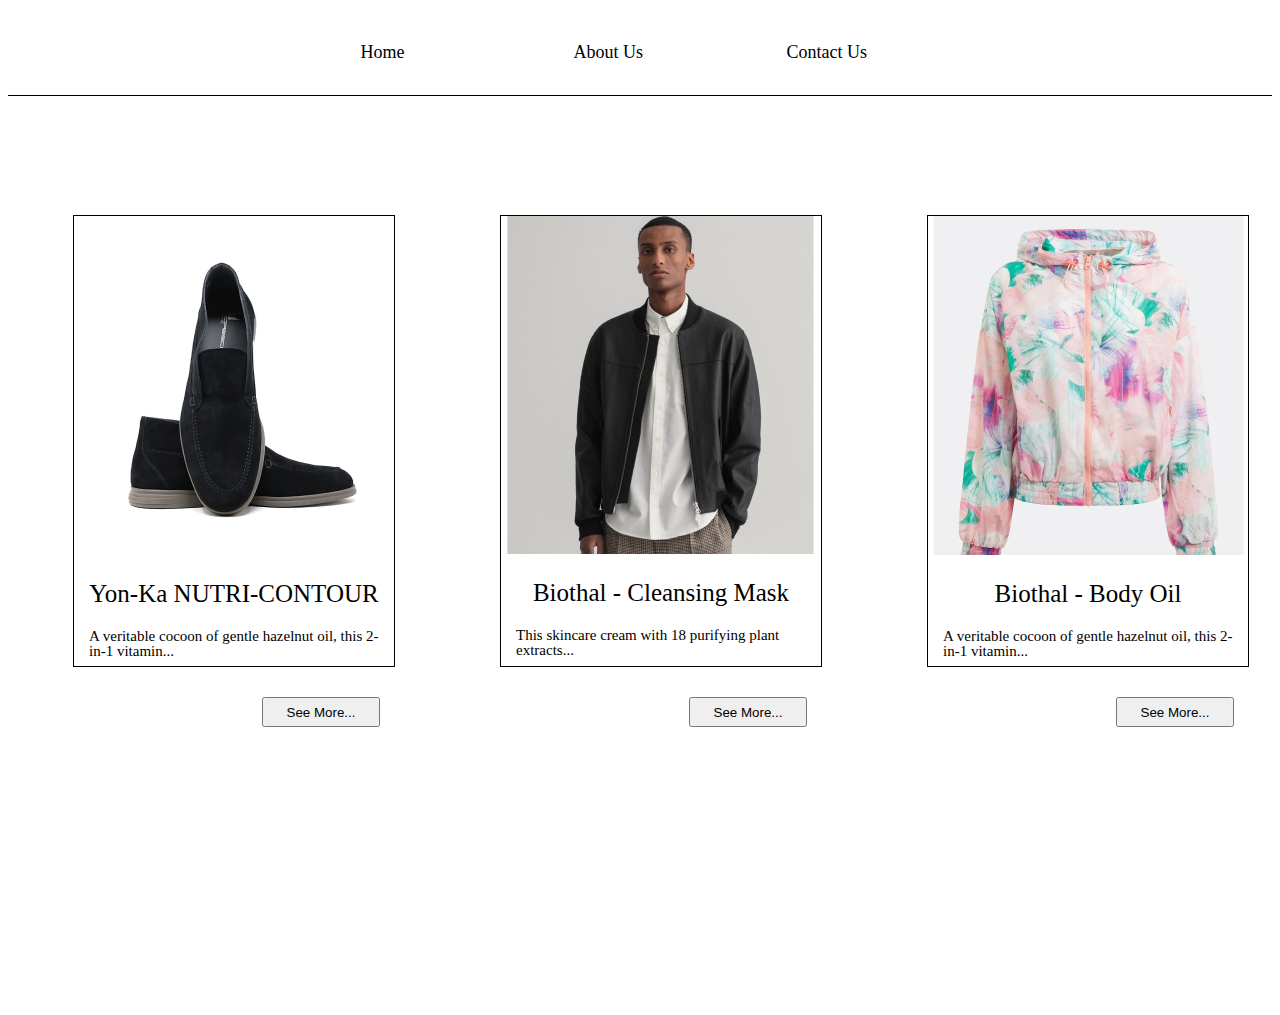
<file: index.html>
<!DOCTYPE html>
<html lang="en">
<head>
    <meta charset="UTF-8">
    <meta http-equiv="X-UA-Compatible" content="IE=edge">
    <meta name="viewport" content="width=device-width, initial-scale=1.0">
    <link rel="stylesheet" href="static/css/style.css">
    <title>Amazon.com</title>
</head>
<body>
    <Header>
        <nav>
            <ul>
            <li><a href="index.html">Home</a></li> 
            <li><a href="about.html">About Us</a></li> 
            <li><a href="contactus.html">Contact Us</a></li> 
        </ul>
    </nav>
    </Header>

    <main>
        <section class="Content1">
            <div class="Frame">
                <div class="InFrame">

                <img src="static/css/photo1.png">
                <h2>Yon-Ka NUTRI-CONTOUR</h2>
                <p class="Explanation">A veritable cocoon of gentle hazelnut oil, this 2-in-1 vitamin...</p>
            </div>
                <button>See More...</button>
    
            </div>
        
    
            <div class="Frame">
                <div class="InFrame">
                <img src="static/css/photo2.png">
                <h2>Biothal - Cleansing Mask</h2>
                <p class="Explanation">This skincare cream with 18 purifying plant extracts...</p>
                </div>
                <button>See More...</button>
            </div>

            <div class="Frame">
                <div class="InFrame">
                <img src="static/css/photo3.png">
                <h2>Biothal - Body Oil</h2>
                <p class="Explanation">A veritable cocoon of gentle hazelnut oil, this 2-in-1 vitamin...</p>
            </div>
                <button>See More...</button>
            </div>
        </section>
    
    </main>

</body>
</html>
</file>
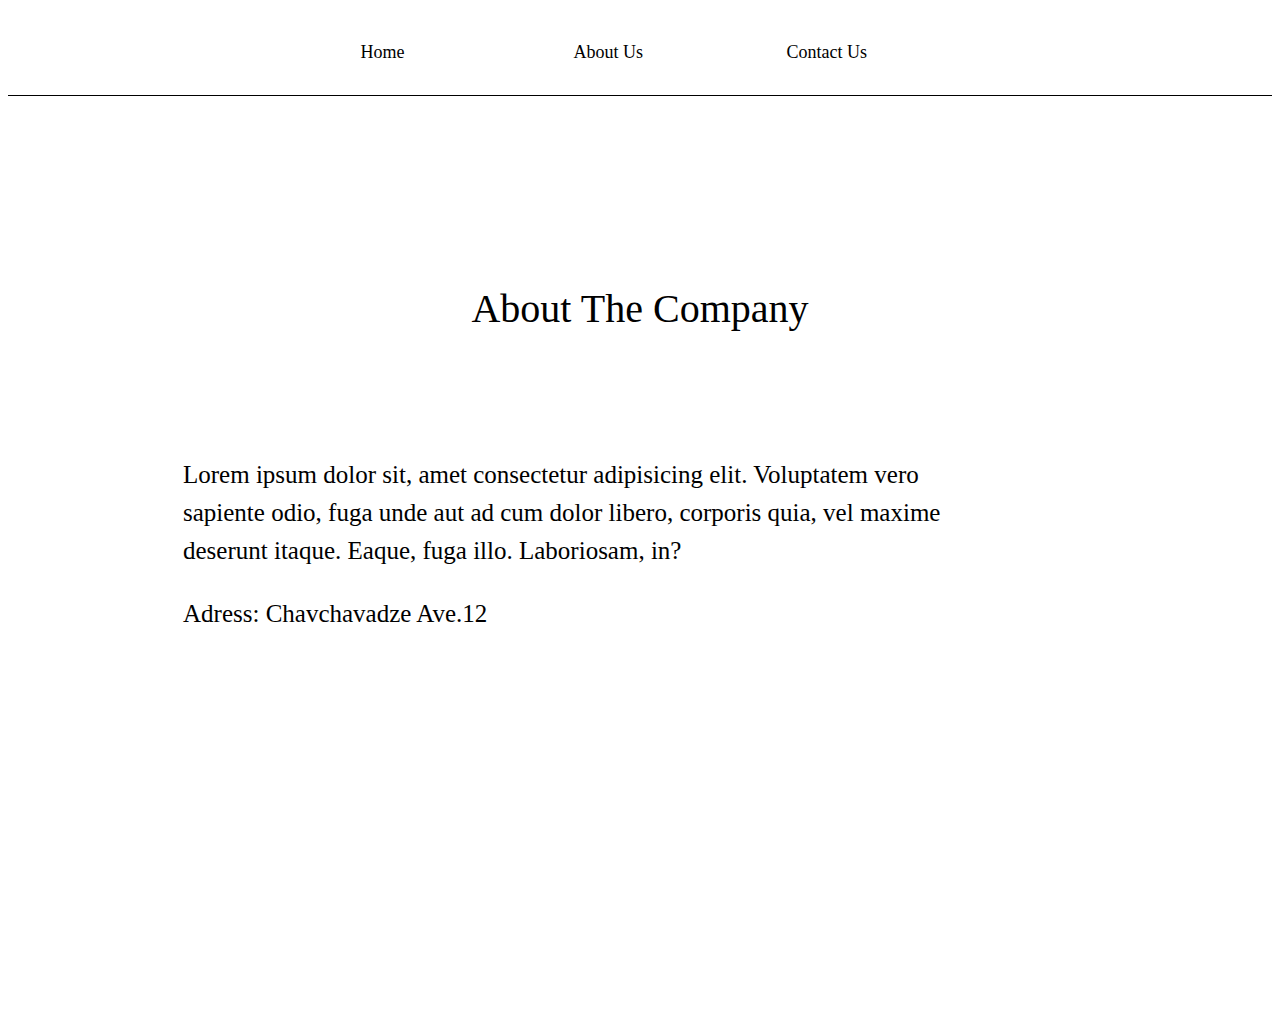
<file: about.html>
<!DOCTYPE html>
<html lang="en">
<head>
    <meta charset="UTF-8">
    <meta http-equiv="X-UA-Compatible" content="IE=edge">
    <meta name="viewport" content="width=device-width, initial-scale=1.0">
    <link rel="stylesheet" href="static/css/style.css">
    <title>About Amazon.com </title>
</head>
<body>
    <Header>
        <nav>
            <ul>
            <li><a href="index.html">Home</a></li> 
            <li><a href="about.html">About Us</a></li> 
            <li><a href="contactus.html">Contact Us</a></li> 
        </ul>
    </nav>
    </Header>

    <main>
        <section>
            <h1>About The Company</h1>
            <div class="Text">
            <p>Lorem ipsum dolor sit, amet consectetur adipisicing elit. Voluptatem vero sapiente odio, fuga unde aut ad cum dolor libero,
                corporis quia, vel maxime deserunt itaque. Eaque, fuga illo. Laboriosam, in? </p>
                <p>Adress: Chavchavadze Ave.12</p>
            </div>
            

        </section>
    </main>

    <footer>
    
    </footer>

</body>
</html>
</file>
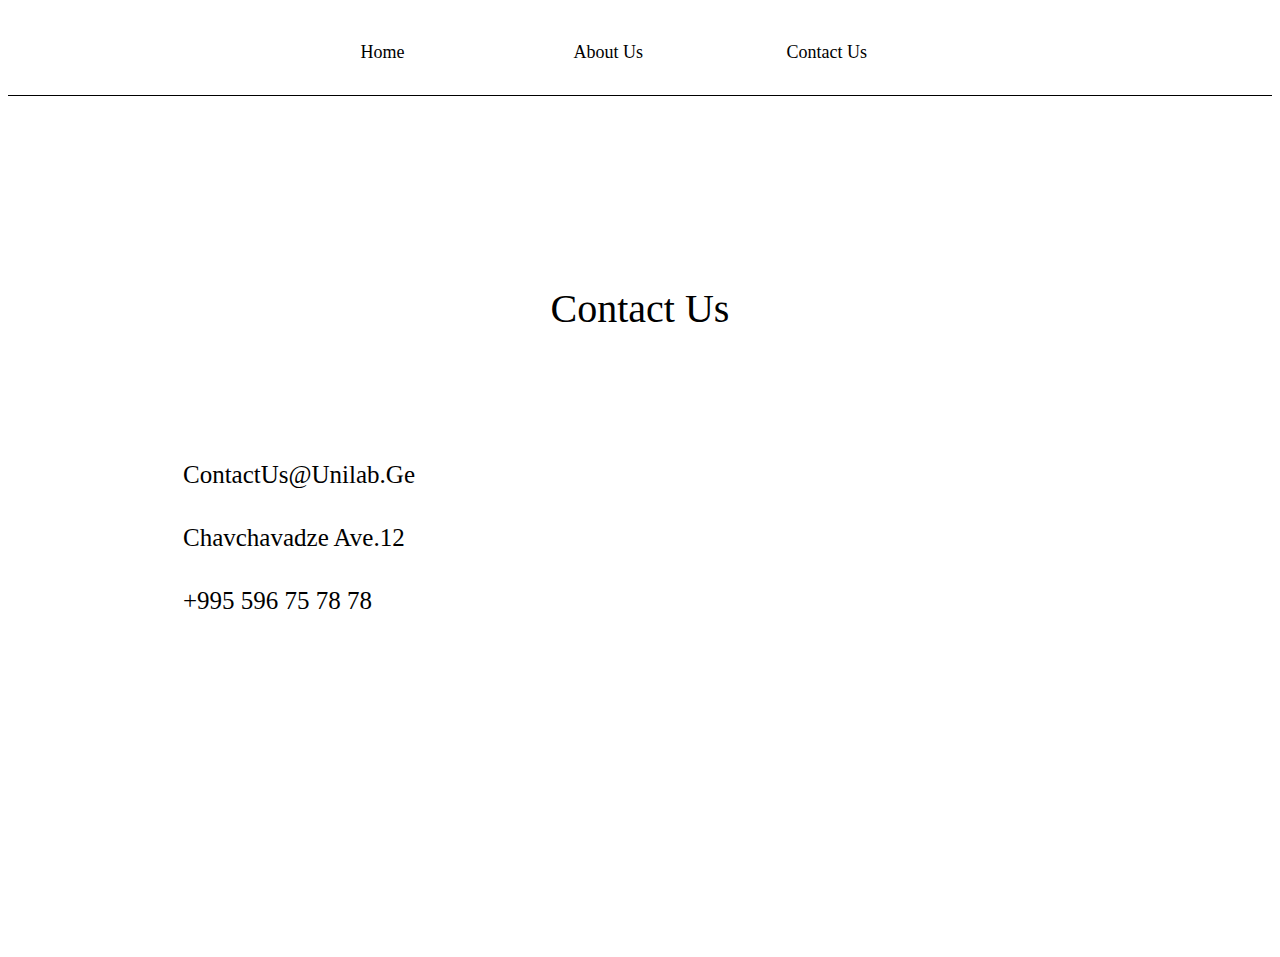
<file: contactus.html>
<!DOCTYPE html>
<html lang="en">
<head>
    <meta charset="UTF-8">
    <meta http-equiv="X-UA-Compatible" content="IE=edge">
    <meta name="viewport" content="width=device-width, initial-scale=1.0">
    <link rel="stylesheet" href="static/css/style.css">
    <title>How to contact us</title>
</head>
<body>
    <Header>
        <nav>
            <ul>
            <li><a href="index.html">Home</a></li> 
            <li><a href="about.html">About Us</a></li> 
            <li><a href="contactus.html">Contact Us</a></li> 
        </ul>
    </nav>
    </Header>
    
<main>
    
        <h1>Contact Us</h1>
        <div class="Info">
        <p>ContactUs@Unilab.Ge</p>
        <p>Chavchavadze Ave.12</p>
        <p>+995 596 75 78 78</p>
    </div>
</main>

</body>
</html>
</file>
<file: static/css/style.css>
body {
    background: white;
}

header {
    width: 100%;
    height: 87px;
    display: flex;
    border-bottom: 1px solid black;
}
nav {
    width: 100%;
}
ul {
    display: flex;
    justify-content: center;
    width: 100%;
    list-style: none;
    
}
li {
    width: 213px;
    height: 27px;
    margin-top: 15px;
}
a{
    text-decoration: none;
    color: black;
    font-family: 'Poppins';
    font-style: normal;
    font-weight: 500;
    font-size: 18px;
    line-height: 27px;
}
h1 {
    text-align: center;
    margin-top: 183px;
    text-transform: capitalize;
    font-family: 'Poppins';
    font-weight: 400;
    font-size: 40px;
    line-height: 60px;
    color: #000000;
    margin-bottom: 117px;
}

p {
    font-weight: 400;
    line-height: 38px;
    color: #000000;
    font-size: 25px;
    border-radius: nullpx;
    font-family: Poppins;
    letter-spacing: 0em;
    text-align: left;


}
section {
    width: 100%;
    height: 740px;
    border: none;
}
button {
    width: 118px;
    height: 30px;
    color: black;
    font: Poppins; 
    float: right;
    margin-top: 30px;
    margin-right: 15px;

}

h2 {
    font-size: 25px;
    text-align: center;
    font-family: 'Poppins';
    font-style: normal;
    font-weight: 400;

}
img {
    margin-left: 5px;
}
span {
    margin-left: 15px;
    font-size: 14px;
    margin-bottom: 10px;
}
.Content1 {
    width: 100%;
    height: 800px; 
    border: none;
    display: flex;
    justify-content: space-around;
}

.Frame {
    width: 350px;
    height: 800px;
    border: none;
    margin-right: 40px;
    margin-left: 50px;
    margin-top: 119px;
   
}
.InFrame {
    width: 320px;
    height: 450px;
    border: 1px solid black;
    display: block;
    margin-left: 15px;
}
.Info {
    width: 277px;
    margin-right: 900px;
    margin-left: 175px;
    height: 94px;
    margin-bottom: 407px;
}
.Text {
    height: 10rem;
    width: 775px;
    margin-left: 175px;
    margin-right: 490px;
    border-radius: nullpx;
    margin-bottom: 407px;
}

.Explanation {
    font-weight: 400;
    line-height: 15px;
    color: #000000;
    font-size: 15px;
    border-radius: nullpx;
    font-family: Poppins;
    letter-spacing: 0em;
    margin-left: 15px;
    margin-bottom: 20px;
}
</file>
